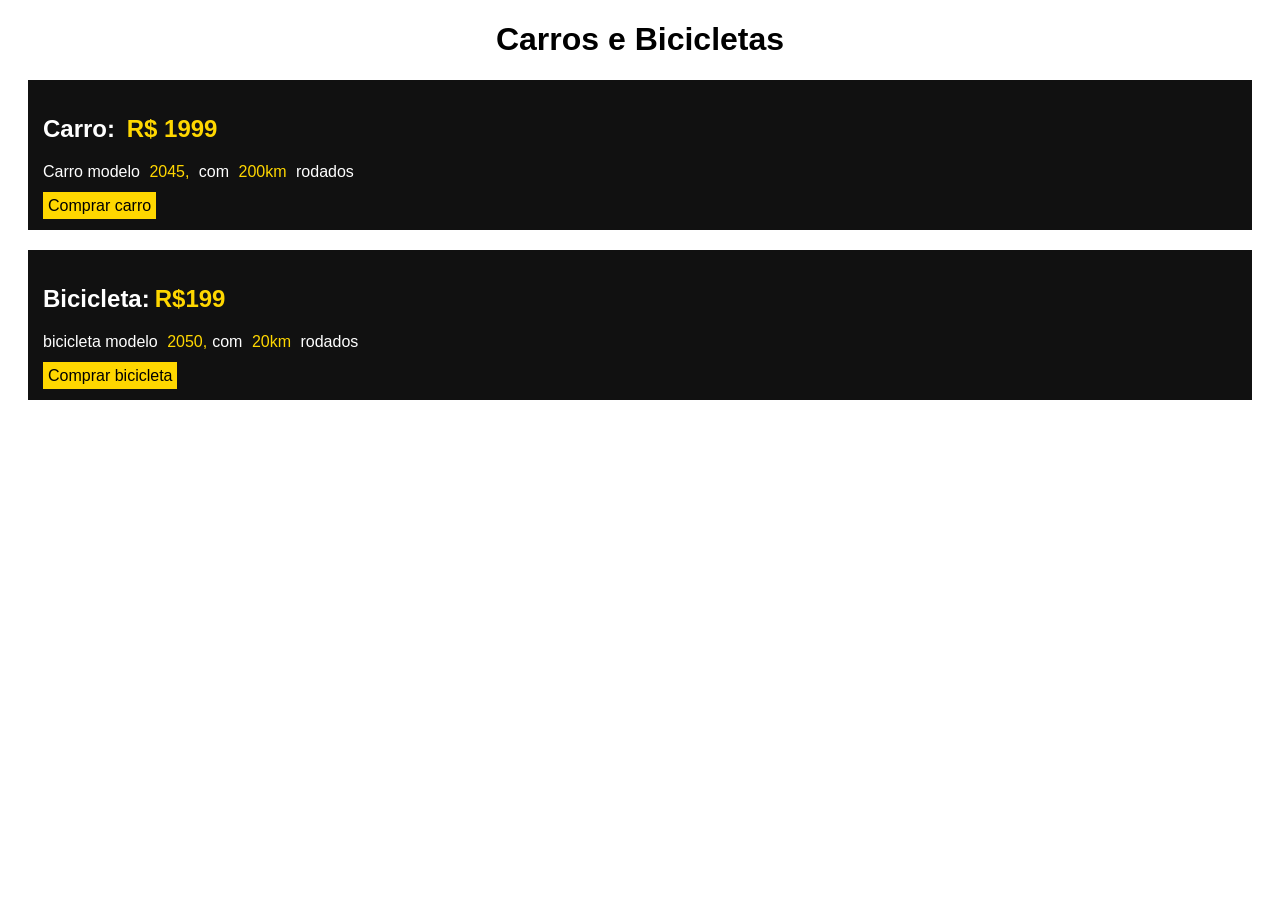
<file: curso origamid/bicicletacarro1/index.html>
<!DOCTYPE html>
<html lang="en">
<head>
    <meta charset="UTF-8">
    <meta name="viewport" content="width=device-width, initial-scale=1.0">
    <title>Venda carro e bike</title>
</head>
<link rel="stylesheet" href="style.css">
<body>
    <h1>Carros e Bicicletas</h1>
    <div class="item">
        <h2>Carro:<span> R$ 1999</span></h2>
        <p>Carro modelo <span>2045,</span> com <span>200km </span>rodados</p>
        <a>Comprar carro</a>
    </div>

    <div class="item2">
        <h2>Bicicleta:<span>R$199</span></h2>
        <p>bicicleta modelo <span> 2050,</span>com <span>20km </span>rodados</p>
        <a>Comprar bicicleta</a>
    </div>

    
</body>
</html>
</file>
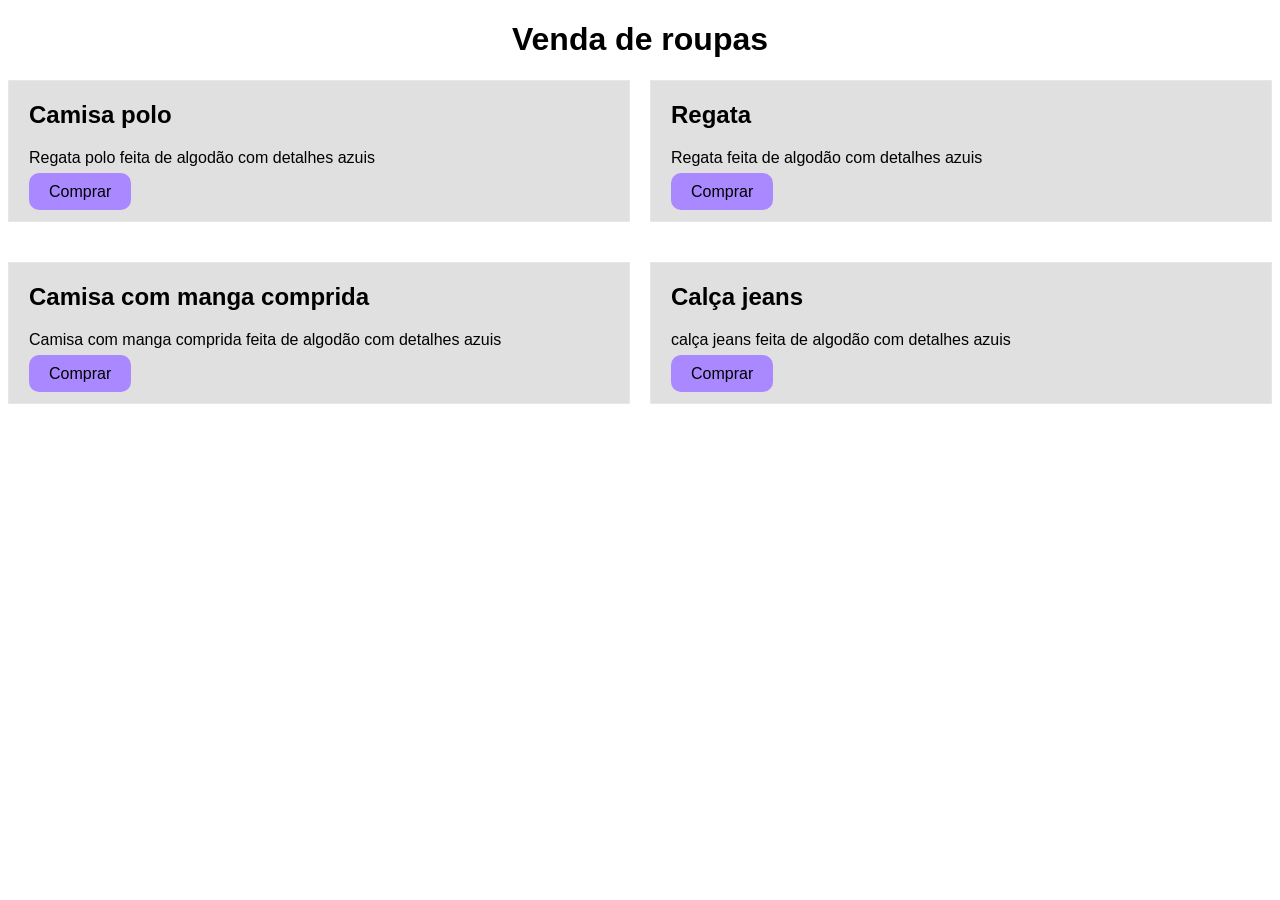
<file: curso origamid/camisas a venda/index.html>
<!DOCTYPE html>
<html lang="en">
<head>
    <meta charset="UTF-8">
    <meta name="viewport" content="width=device-width, initial-scale=1.0">
    <title>Roupas</title>
</head>
<link rel="stylesheet" href="style.css">
<body>
    <h1>Venda de roupas</h1>
    <div class="grid">
    <div class="item">
    <h2>Camisa polo</h2>
    <p>Regata polo feita de algodão com detalhes azuis </p>
    <span><a href="/comprar camisa">Comprar</a></span>
    </div>

    <div class="item">
    <h2>Regata</h2>
    <p>Regata feita de algodão com detalhes azuis </p>
    <span><a href="/comprar camisa">Comprar</a></span>
    </div>

    <div class="item">
    <h2>Camisa com manga comprida</h2>
    <p>Camisa com manga comprida feita de algodão com detalhes azuis </p>
    <span><a href="/comprar camisa">Comprar</a></span>
    </div>

    <div class="item">
    <h2>Calça jeans</h2>
    <p>calça jeans feita de algodão com detalhes azuis </p>
    <span><a href="/comprar camisa">Comprar</a></span>

    </div>

</body>
</html>
</file>
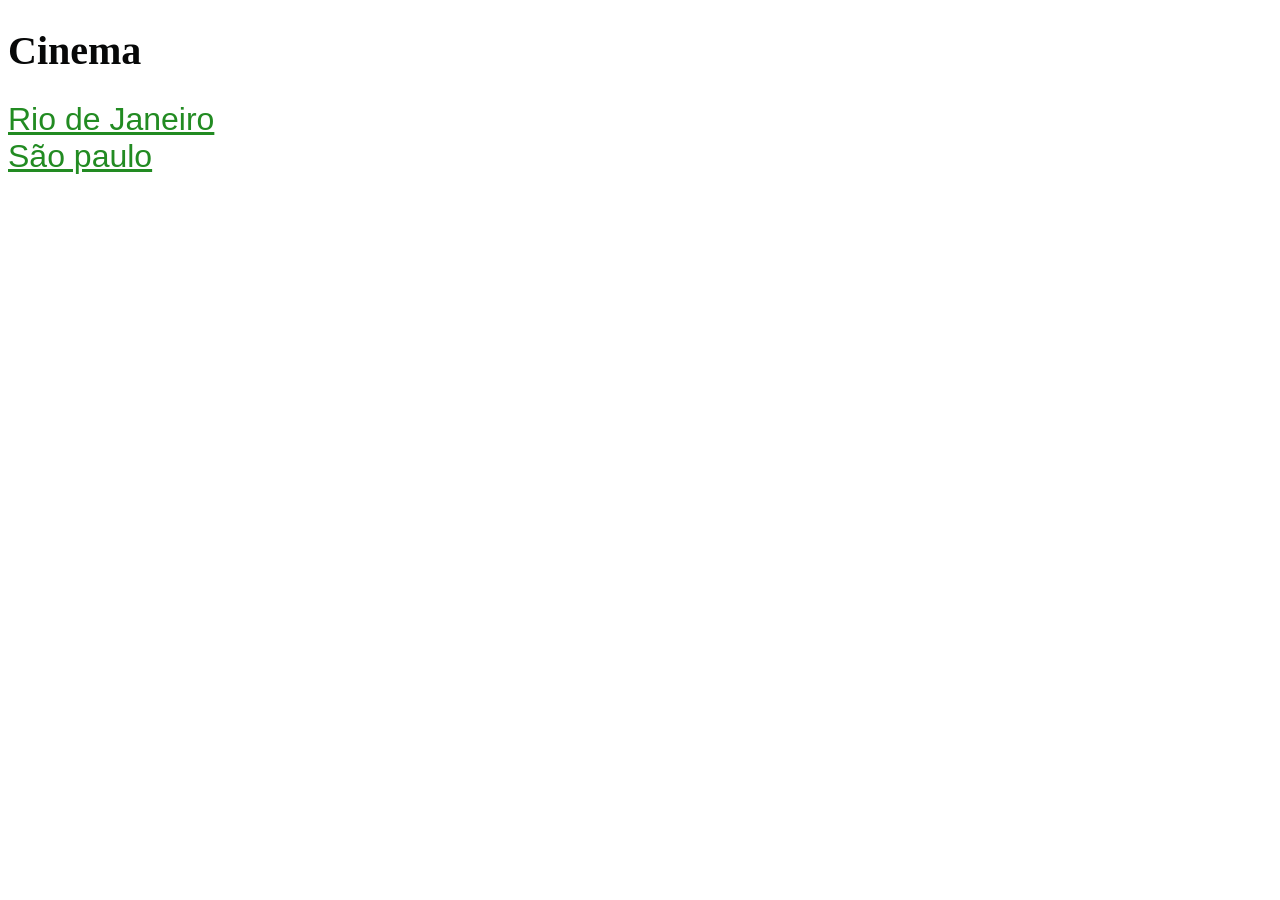
<file: curso origamid/cinema/index.html>
<!DOCTYPE html>
<html lang="en">
<head>
    <meta charset="UTF-8">
    <meta name="viewport" content="width=device-width, initial-scale=1.0">
    <title>Cinema</title>
</head>
<link rel="stylesheet" href="style.css">
<body>
    <h1 id="logo"><strong>Cinema</strong></h1>
    <a class="Rio"href="rio.html">Rio de Janeiro<br></a>
    <a class="Sao"href="sao.html">São paulo</a>
</body>
</html>
</file>
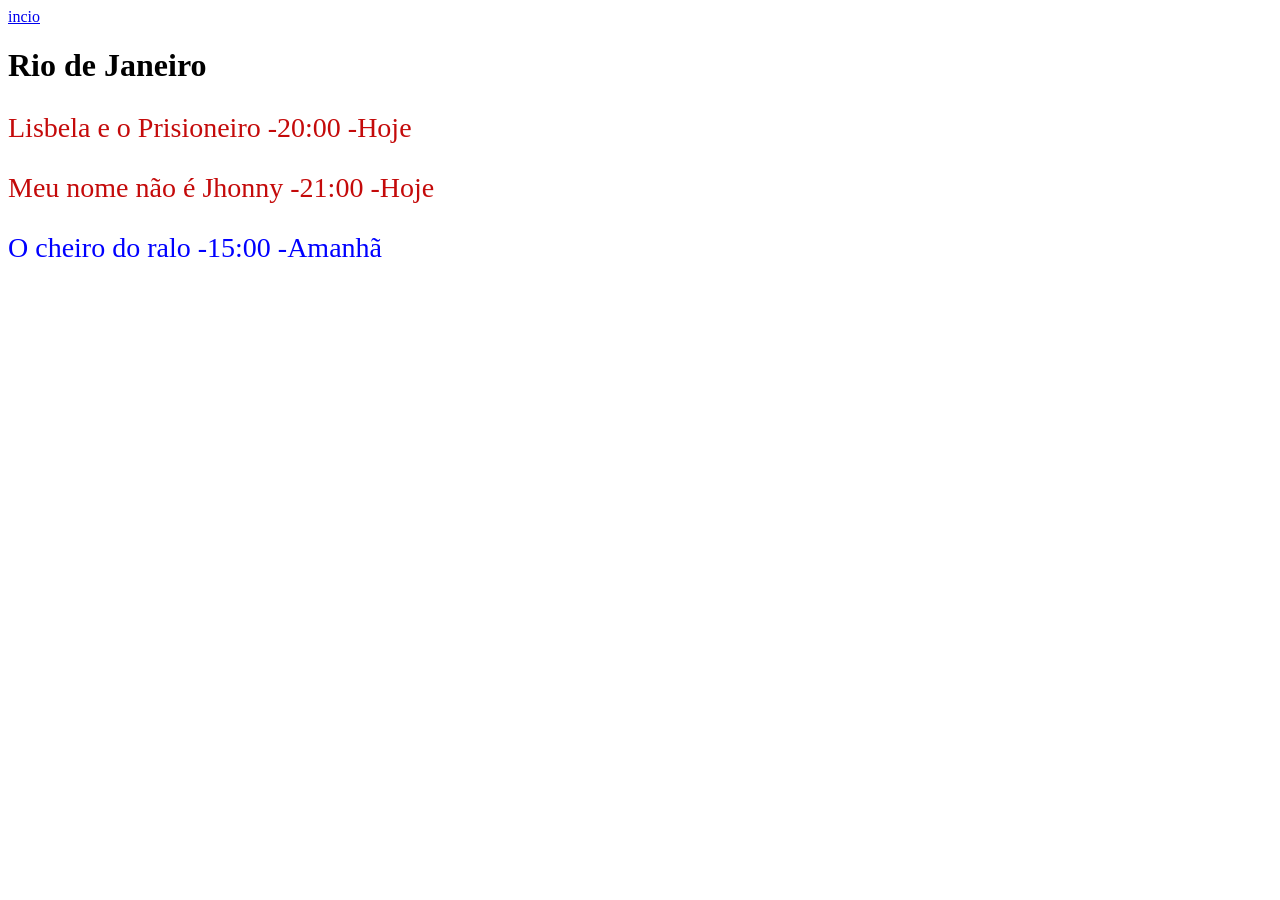
<file: curso origamid/cinema/rio.html>
<!DOCTYPE html>
<html lang="en">
<head>
    <meta charset="UTF-8">
    <meta name="viewport" content="width=device-width, initial-scale=1.0">
    <title>Rio de Janeiro</title>
</head>
<link rel="stylesheet" href="style.css">
<body>
    <a id="Roxo"href="index.html">incio</a>
    <h1>Rio de Janeiro</h1>
    <p class="filme">Lisbela e o Prisioneiro -20:00 -Hoje</p>
    <p class="filme">Meu nome não é Jhonny -21:00 -Hoje</p>
    <p class="filme2">O cheiro do ralo -15:00 -Amanhã</p>
</body>
</html>
</file>
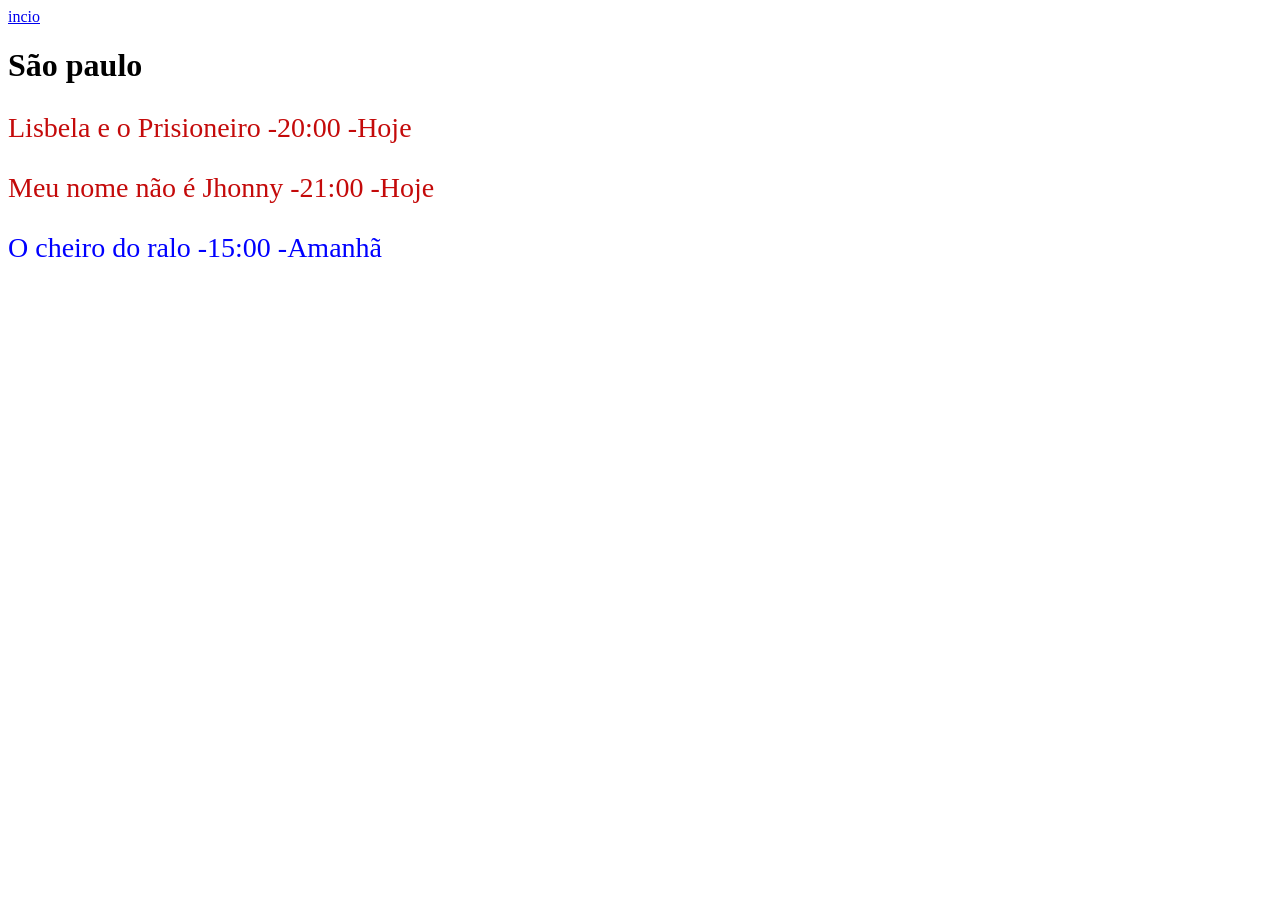
<file: curso origamid/cinema/sao.html>
<!DOCTYPE html>
<html lang="en">
<head>
    <meta charset="UTF-8">
    <meta name="viewport" content="width=device-width, initial-scale=1.0">
    <title>São paulo</title>
</head>
<link rel="stylesheet" href="style.css">
<body>
    <a href="index.html">incio</a>
    <h1>São paulo</h1>
    <p class="filme">Lisbela e o Prisioneiro -20:00 -Hoje</p>
    <p class="filme">Meu nome não é Jhonny -21:00 -Hoje</p>
    <p class="filme2">O cheiro do ralo -15:00 -Amanhã</p>
</body>
</html>
</file>
<file: curso origamid/bicicletacarro1/style.css>
body{
    font-family: Arial, Helvetica, sans-serif;
}
h1{
    text-align: center;
}
.item{
    background-color: #111;
    padding: 15px;
    color: white;
    text-align: justify;
    margin: 20px;
}
span{
    color: gold;
    padding: 5px;
}
a{
    color: rgb(0, 0, 0);
    background-color: gold;
    padding: 5px;
}

.item2{
    background-color: #111;
    padding: 15px;
    color: white;
    text-align: justify;
    margin: 20px
}
</file>
<file: curso origamid/camisas a venda/style.css>
body{
    font-family: Arial, Helvetica, sans-serif;
}
h1{
    text-align: center;
}
h2{
    margin-top: 0px;
}
.item{
    background: #e0e0e0;
    color: #000;
    padding: 20px;
    margin-bottom: 20px;
    border: 1px solid #e7e7e7;
}
span, a{
    background-color: #a8f;
    color: #000;
    padding: 10px;
    border-radius: 10px;
    text-decoration: none;
}

.grid{
    display: grid;
    grid-template-columns: 1fr 1fr;
    gap: 20px;
}
</file>
<file: curso origamid/cinema/style.css>
.Sao {
    color: forestgreen;
    font-size: 32px;
    font-family: Arial, Helvetica, sans-serif;
}
#logo{
    font-size: 40px;
    color: rgb(7, 8, 8);
}

.Rio {
    color: forestgreen;
    font-size: 32px;
    font-family: Arial, Helvetica, sans-serif;
}

.filme {
    color: rgb(196, 10, 10);
    font-size: 28px;

}
.filme2 {
    color: blue;
    font-size: 28px;
}
</file>
